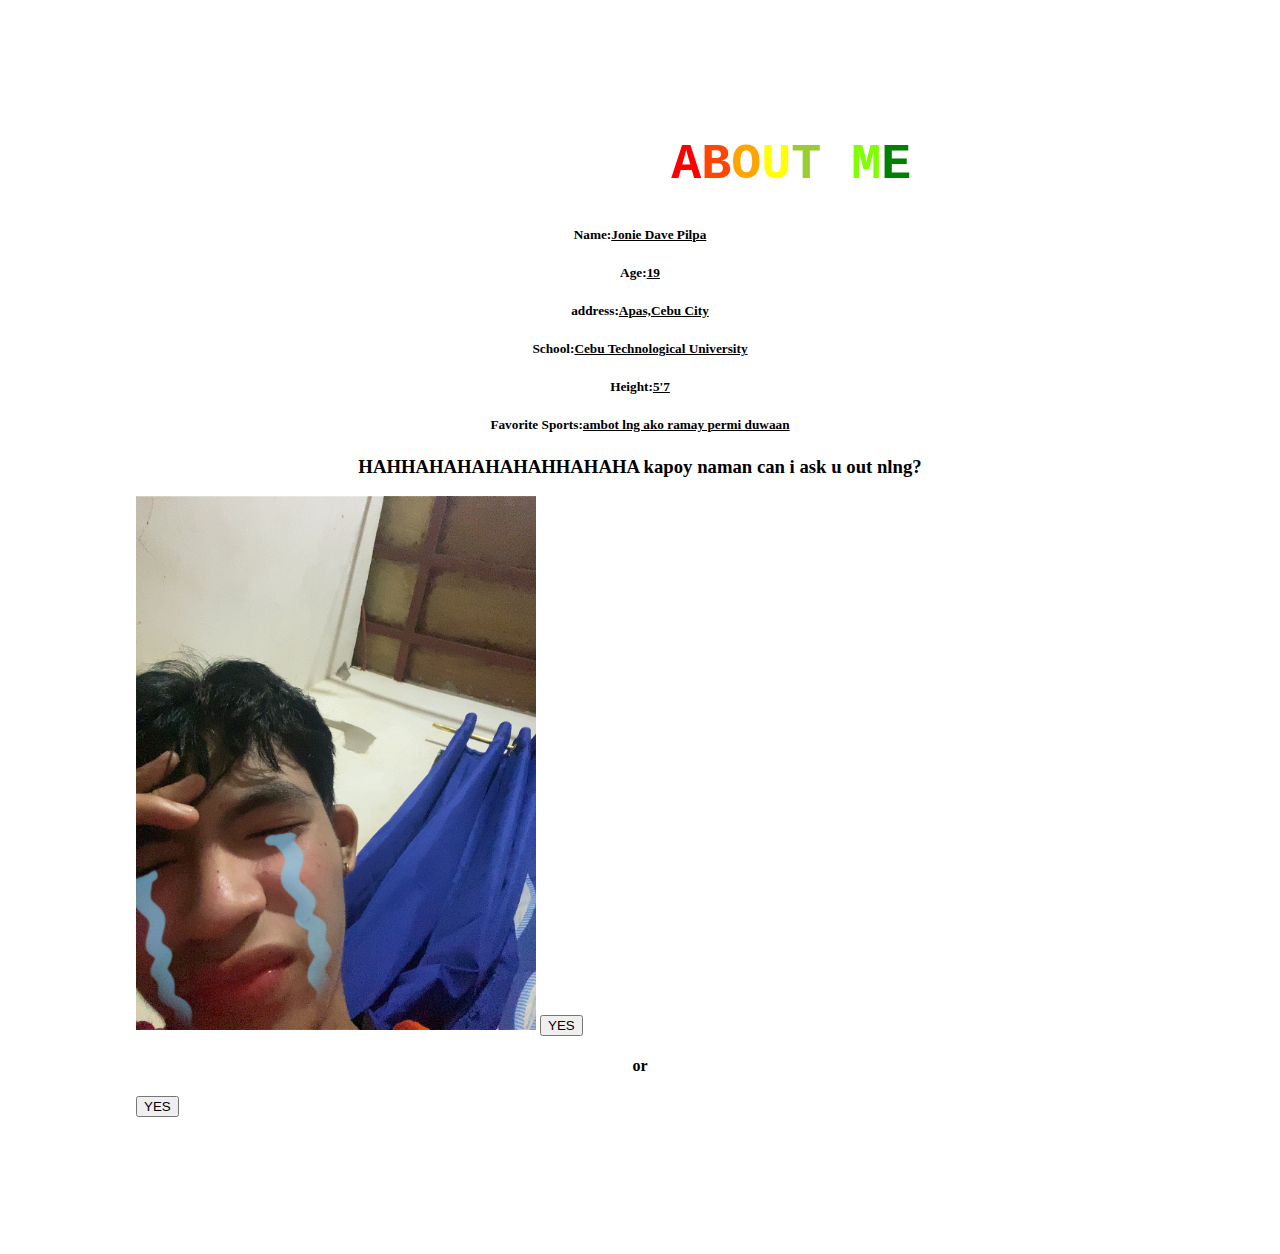
<file: about me.html>
<html>
    <head>
        <link rel="stylesheet" type="text/css" href="deb.css">
        <meta charset="UTF-8">
        <meta name="viewport" content="width=device-width, initial-scale=1.0">
    </head>
    <body>
        <h1 id="aboutme"><b id="a">A</b><b id="b">B</b><b id="o">O</b><b id="u">U</b><b id="t">T</b><b> </b><b id="m">M</b><b id="e">E</b></h1>
        <h5>Name:<u>Jonie Dave Pilpa</u></h5> 
        <h5>Age:<u>19</u></h5>
        <h5>address:<u>Apas,Cebu City</u></h5>
        <h5>School:<u>Cebu Technological University</u></h5>
        <h5>Height:<u>5'7</u></h5>
        <h5>Favorite Sports:<u>ambot lng ako ramay permi duwaan</u></h5>
        <h3> HAHHAHAHAHAHAHHAHAHA kapoy naman can i ask u out nlng?</h3>
        <img src="Images/cry.jpg" alt="cry" width="400vw">
        <a href="https://www.facebook.com/joniedave.pilpa"><button>YES</button></a>
         <h4>or</h4> 
         <a href="https://www.facebook.com/joniedave.pilpa"><button>YES</button></a>
    </body>
</html>
</file>
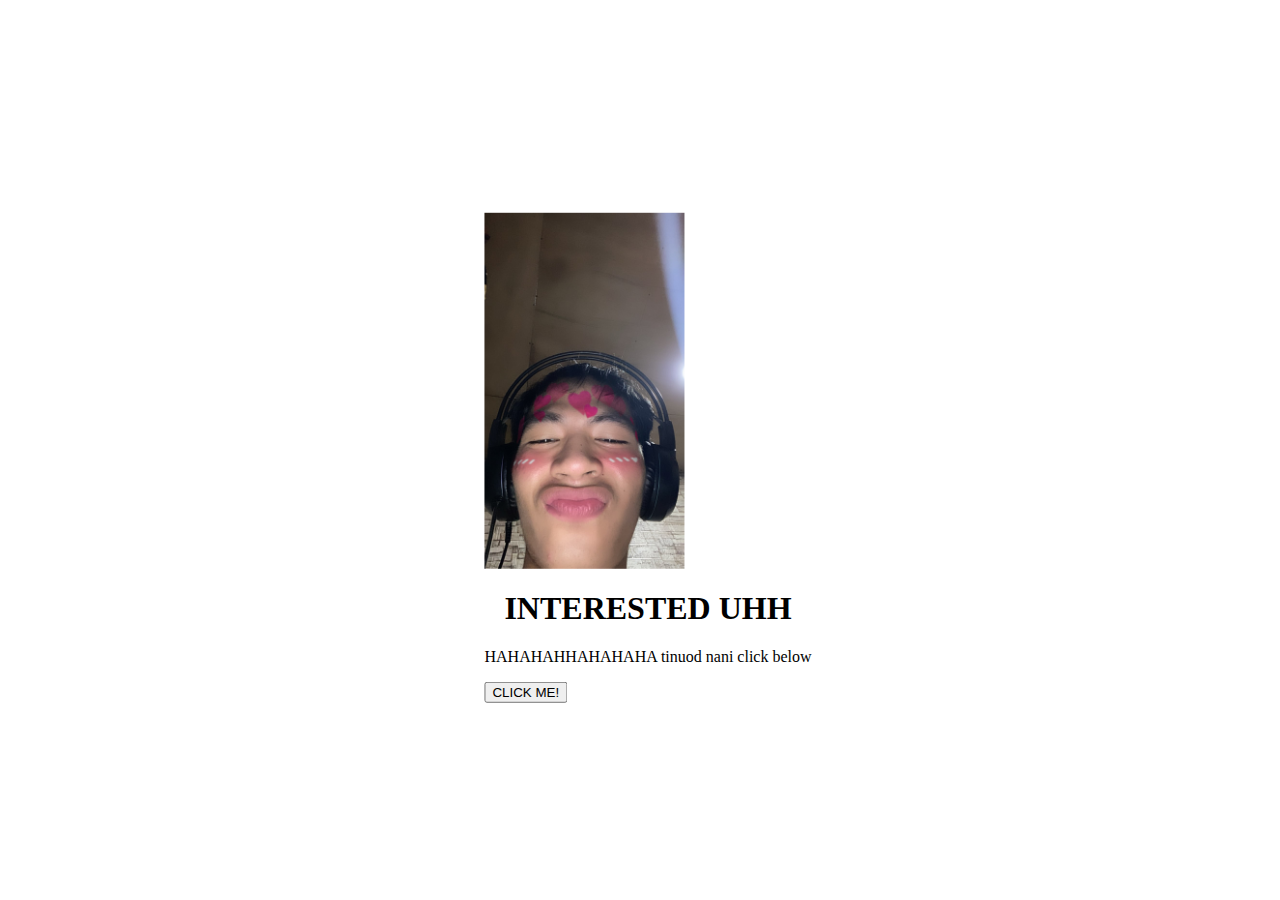
<file: interested.html>
<html>
    <head>
        <meta charset="UTF-8">
        <meta name="viewport" content="width=device-width, initial-scale=1.0">
    <style>
        body{
            position: absolute; /* Position the text absolutely within the container */
                top: 50%; /* Adjust the vertical position */
                left: 50%; /* Adjust the horizontal position */
                transform: translate(-50%, -50%); /* Center the text horizontally and vertically */
                padding: 10px; /* Add padding for better readability */
                justify-items: center;
        }
    </style>
    </head>
    <body>
        <img src="Images/blush.jpg" width="200vw">
        <h1>INTERESTED UHH</h1>
        <p>HAHAHAHHAHAHAHA tinuod nani click below</p>
       <a href="about me.html"><button>CLICK ME!</button></a>
    </body>
</html>
</file>
<file: deb.css>
#aboutme{
    color: aliceblue;
    text-align: center;
    width: 40%;
    padding-left:30%;
    font-size: 50px;
    font-family: monospace;
}
#a{color: red;}
#b{color: orangered;}
#o{color: orange;}
#u{color:yellow}
#t{color: yellowgreen;}
#m{color: chartreuse;}
#e{color:green}
body{
    justify-items: center;
    padding: 10%;
}
</file>
